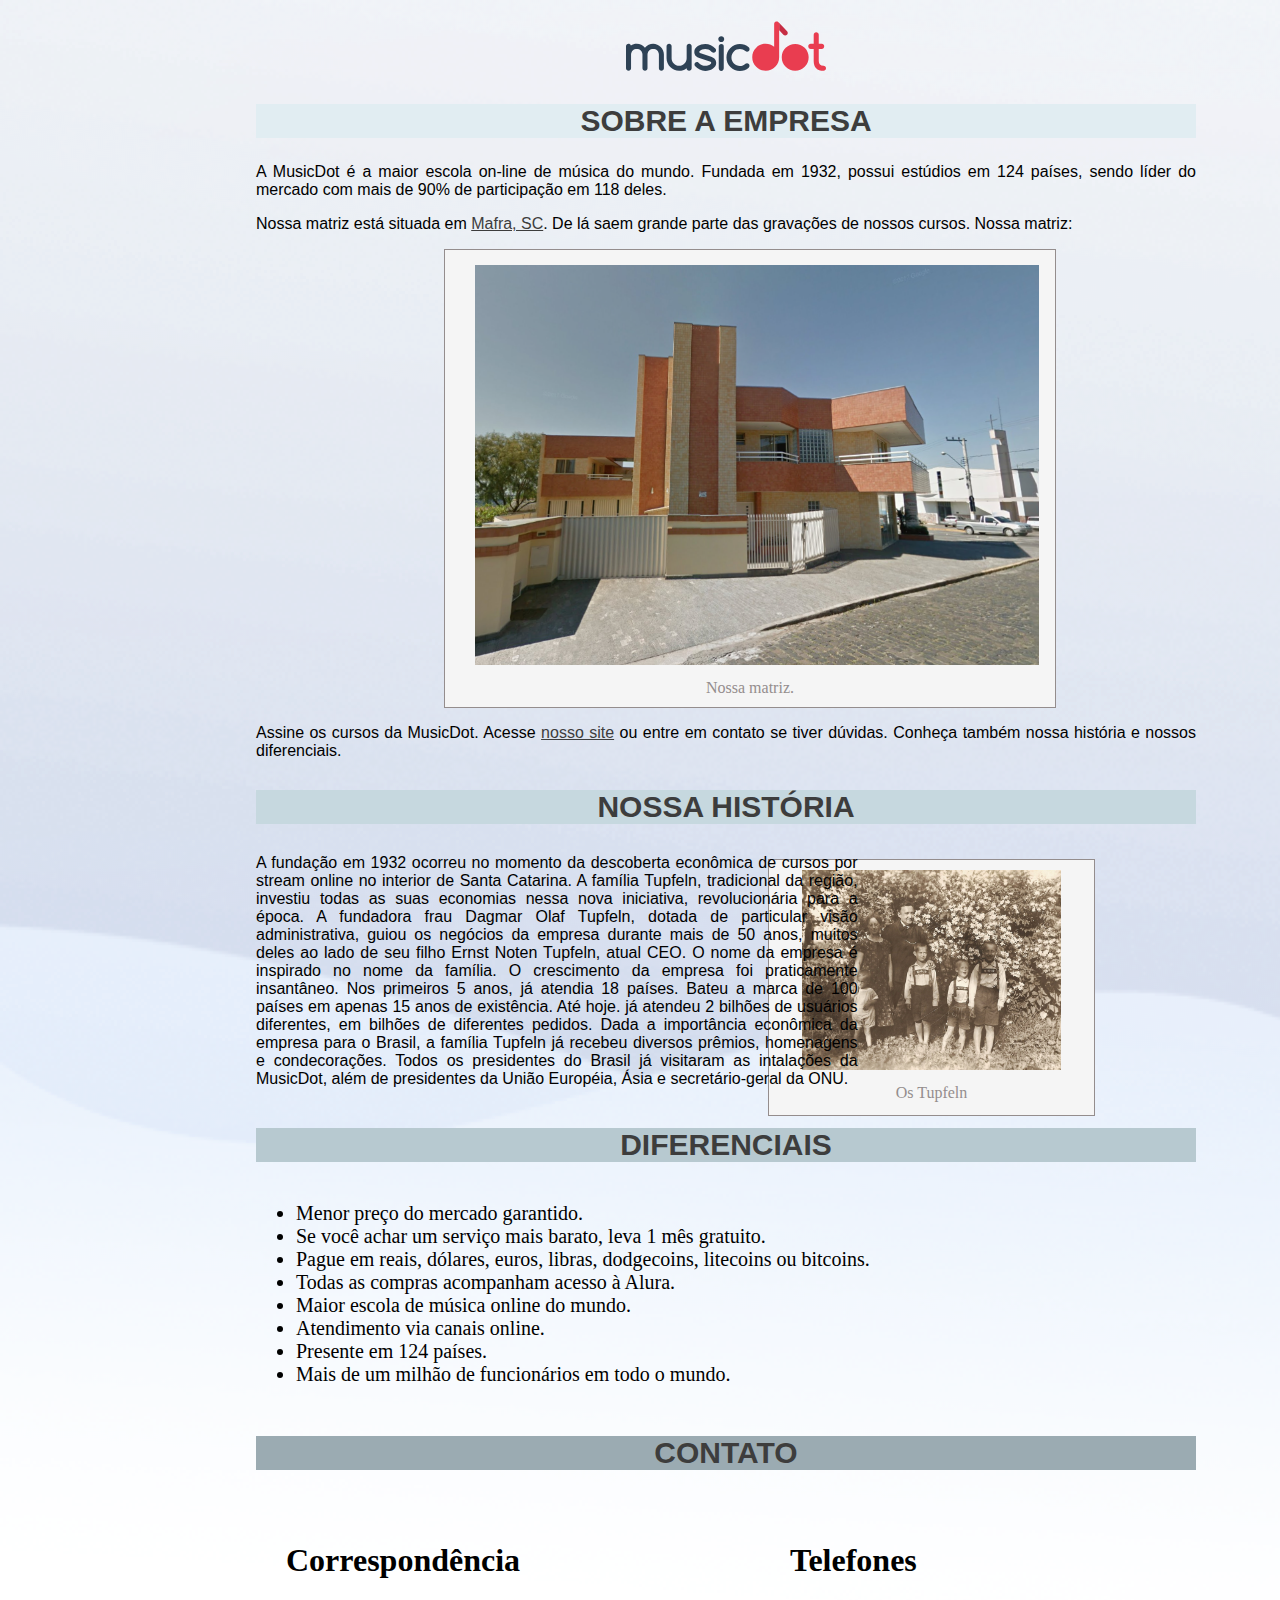
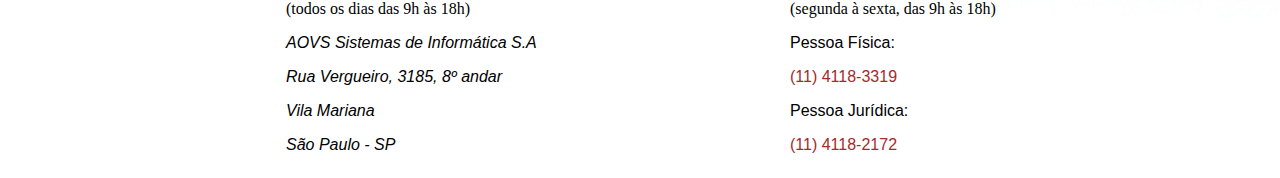
<file: aluraex/sobre.html>
<!DOCTYPE html>
<html lang="en">
<head>
    <meta charset="UTF-8">
    <meta name="viewport" content="width=device-width, initial-scale=1.0">
    <link rel="icon" href= "/aluraex/file/img/favicon.ico" >
    <link rel="stylesheet" href="sobre.css">
    <title>MUSICDOT</title>
</head>
<body>
    <h1> <img src = "file/img/logo.svg"> </h1>
    <h2> SOBRE A EMPRESA </h2>
     <p>A MusicDot é a maior escola on-line de música do mundo. Fundada em 1932, possui estúdios em 124 países, 
        sendo líder do mercado com mais de 90% de participação em 118 deles.</p>
        <p> Nossa matriz está situada em <a href="http://maps.google.com.br/?q=190,GabrielDequech,Mafra,SC" target="_blank"> Mafra, SC</a>. De lá saem grande parte das gravações
            de nossos cursos. Nossa matriz:
        </p>
        <div class="mat">
        <figure>
            <img src = "file/img/matriz-musicdot.png" height="400px">
            <figcaption> Nossa matriz. </figcaption>
        </figure>
        </div>
        <p> Assine os cursos da MusicDot. Acesse <a href="index.html" target="_blank"> nosso site</a> ou entre em contato se tiver dúvidas.
            Conheça também nossa história e nossos diferenciais.
        </p>
    <h3> NOSSA HISTÓRIA </h3>
    <div class="tup">
    <figure>
        <img src = "file/img/familia-tupfeln.jpg" height="200px" >
        <figcaption> Os Tupfeln </figcaption>
    </figure>
    </div>
 <p class="text">A fundação em 1932 ocorreu no momento da descoberta econômica de cursos por stream online no interior de Santa Catarina. 
        A família Tupfeln, tradicional da região, investiu todas as suas economias nessa nova iniciativa, revolucionária para a época.
        A fundadora frau Dagmar Olaf Tupfeln, dotada de particular visão administrativa, guiou os negócios da empresa durante mais de 
        50 anos, muitos deles ao lado de seu filho Ernst Noten Tupfeln, atual CEO. O nome da empresa é inspirado no nome da família.
    O crescimento da empresa foi praticamente insantâneo. Nos primeiros 5 anos, já atendia 18 países. Bateu a marca de 100 países em apenas 
        15 anos de existência. Até hoje. já atendeu 2 bilhões de usuários diferentes, em bilhões de diferentes pedidos.
Dada a importância econômica da empresa para o Brasil, a família Tupfeln já recebeu diversos prêmios, homenagens e condecorações. Todos os presidentes do Brasil já visitaram
        as intalações da MusicDot, além de presidentes da União Européia, Ásia e secretário-geral da ONU.
</p>
    <h4> DIFERENCIAIS </h4>
    <ul> 
        <li> Menor preço do mercado garantido.</li>
        <li>Se você achar um serviço mais barato, leva 1 mês gratuito.</li>
        <li>Pague em reais, dólares, euros, libras, dodgecoins, litecoins ou bitcoins.</li>
        <li>Todas as compras acompanham acesso à Alura.</li>
        <li>Maior escola de música online do mundo.</li>
        <li>Atendimento via canais online.</li>
        <li>Presente em 124 países.</li>
        <li>Mais de um milhão de funcionários em todo o mundo.</li>
    </ul>
    <h5> CONTATO </h5>
    <footer>
    <section class="co">
        <h1> Correspondência </h1>
    (todos os dias das 9h às 18h)
    <p><i>AOVS Sistemas de Informática S.A</i></p>
    <p><i> Rua Vergueiro, 3185, 8º andar</i></p>
    <p><i>Vila Mariana </i></p>
    <p><i>São Paulo - SP</i></p>
    </section>
    <section class="te">
        <h1>Telefones</h1>
        (segunda à sexta, das 9h às 18h)
        <p> Pessoa Física:</p>
        <p style="color: brown;">(11) 4118-3319 </p>
        <p>Pessoa Jurídica:</p>
        <p style="color: brown;">(11) 4118-2172 </p>
    </section>
    </footer>
</body>
</html>
</file>
<file: aluraex/sobre.css>
body{
    background-image: url(file/img/planos-background.png);
    width: 940px;
    margin-left: 20%;
}
h1{
    text-align: center;
}
h2{
    background-color: #E1EDF2;
    font-size: 30px;
    text-align: center;
    font-family:'Segoe UI', Tahoma, Geneva, Verdana, sans-serif ;
    color: #3D3D3D;
}
p{
    font-family:Arial, Helvetica, sans-serif;
    text-align: justify;
}

.mat figure{ 
    width: 550px;
    border-radius: 0%;
    border: solid 1px rgb(148, 141, 141);
    padding-left: 30px;
    padding-right: 30px;
    padding-top: 15px;
    margin-left: 20%;
    background-color: whitesmoke;
    text-align: center;
    color: rgb(148, 141, 141);
}

figcaption{
    padding-top: 10px;
    padding-bottom: 10px;
}

.tup figure{
    height: 245px;
    width: 275px;
    border-radius: 0%;
    border: solid 1px rgb(148, 141, 141);
    padding-left: 25px;
    padding-right: 25px;
    padding-top: 10px;
    margin-left: 40%;
    margin-top: 5px;
    background-color: whitesmoke;
    text-align: center;
    color: rgb(148, 141, 141);
    position: absolute;
}

.text{
    width:64%;
    position:relative;
}


h3{
    background-color: #c6d8df;
    font-size: 30px;
    text-align: center;
    font-family:'Segoe UI', Tahoma, Geneva, Verdana, sans-serif ;
    color: #3D3D3D;
}

h4{
    background-color: #b7c9d0;
    font-size: 30px;
    text-align: center;
    font-family:'Segoe UI', Tahoma, Geneva, Verdana, sans-serif ;
    color: #3D3D3D;
}
ul{
    font-size: 20px;
}
a{
    color: #3D3D3D;
}

h5{
    background-color: #9babb2;
    font-size: 30px;
    text-align: center;
    font-family:'Segoe UI', Tahoma, Geneva, Verdana, sans-serif ;
    color: #3D3D3D;
}
.co h1{
    text-align: left;
}
.co {
    margin-left: 30px;
    width: 500px;
    display: inline-block;
    text-align: left;

}
.te{
    display: inline-block;
    text-align: left;
}
.te h1{
    text-align: left;
}
</file>
